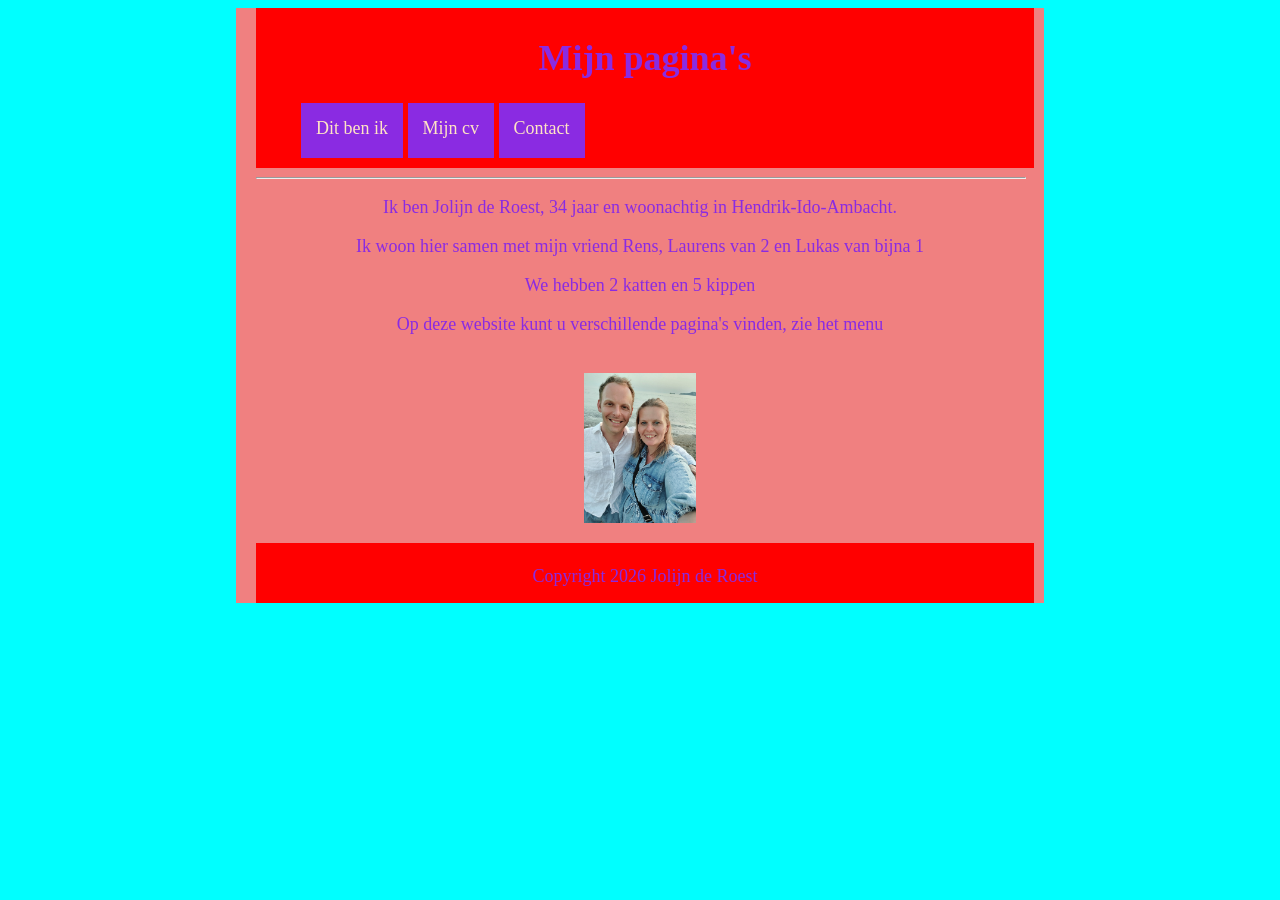
<file: index.html>
<!DOCTYPE html>
<html>
    <head>
    <title>Dit ben ik</title>
     <link rel="stylesheet" type="text/css" href="main.css"/>
        </head>
        <body id="index">
        <header>   
         <h1>Mijn pagina's</h1>
            <ul>
            <li><a href="index.html">Dit ben ik</a></li>
            <li><a href="mijncv.html">Mijn cv</a></li>
             <li><a href="contact.html">Contact</a></li>
             </ul>
        </header>
        <hr>
        <div class="container">
        </div>
        <p>Ik ben Jolijn de Roest, 34 jaar en woonachtig in Hendrik-Ido-Ambacht.</p> 
            <p>Ik woon hier samen met mijn vriend Rens, Laurens van 2 en Lukas van bijna 1</p>
            <p>We hebben 2 katten en 5 kippen</p> 
            <p>Op deze website kunt u verschillende pagina's vinden, zie het menu</p>
            <img src="foto.jpg" alt="Ik en mijn partner" class="foto">
        </body>
        <footer>
            <p>Copyright 2026 Jolijn de Roest</p>
        </footer>
</html>
</file>
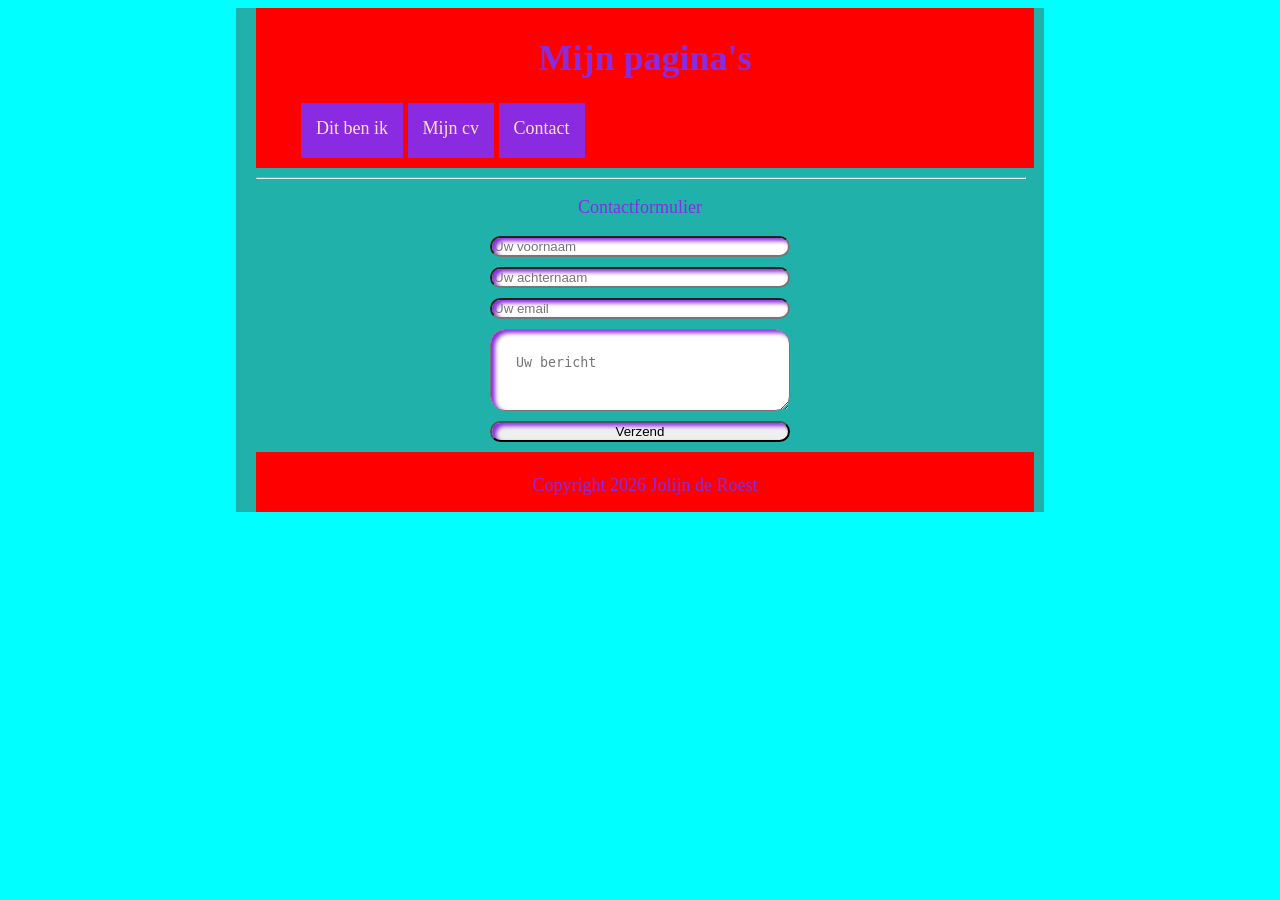
<file: contact.html>
<!DOCTYPE html>
<html>
    <head>
    <title>Dit ben ik</title>
   <link rel="stylesheet" type="text/css" href="main.css"/>
        </head>
        <body id="contact">
        <header>   
         <h1>Mijn pagina's</h1>
            <ul>
            <li><a href="index.html">Dit ben ik</a></li>
            <li><a href="mijncv.html">Mijn cv</a></li>
             <li><a href="contact.html">Contact</a></li>
             </ul>
        </header>
        <hr>
        <p>Contactformulier</p>
        <form>
            <input type="text" placeholder="Uw voornaam"/>
            <input type="text" placeholder="Uw achternaam"/>
            <input type="email" placeholder="Uw email"/>
            <textarea placeholder="Uw bericht"></textarea>
            <button>Verzend</button>
        </form>
        </body>
        <footer>
            <p>Copyright 2026 Jolijn de Roest</p>
        </footer>
</html>
</file>
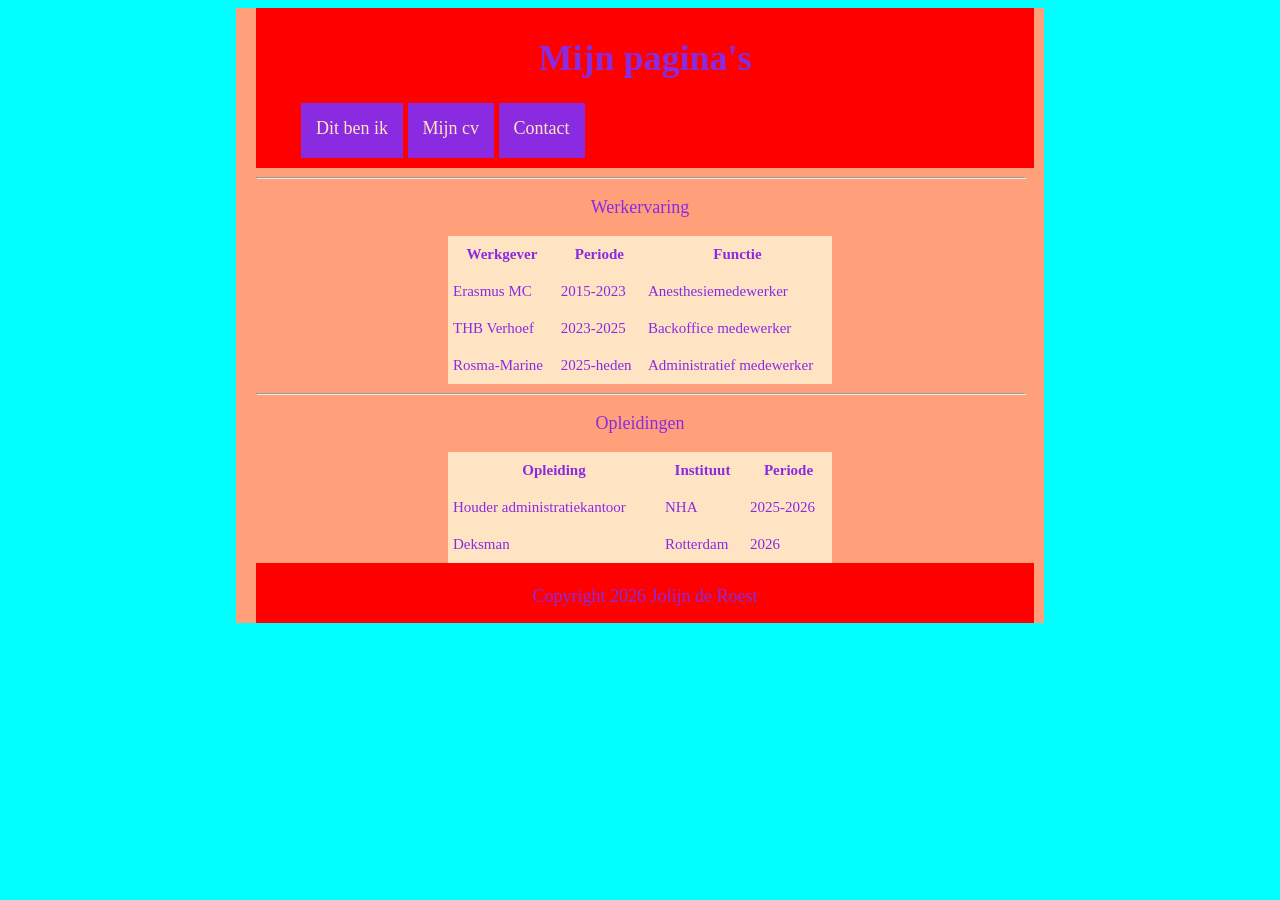
<file: mijncv.html>
<!DOCTYPE html>
<html>
    <head>
    <title>Dit ben ik</title>
   <link rel="stylesheet" type="text/css" href="main.css"/>
        </head>
         <header>   
         <h1>Mijn pagina's</h1>
            <ul>
            <li><a href="index.html">Dit ben ik</a></li>
            <li><a href="mijncv.html">Mijn cv</a></li>
             <li><a href="contact.html">Contact</a></li>
             </ul>
        </header>
        <body id="mijncv">
        <hr>
        <table>
            <p>Werkervaring</p>
            <tr>
                <th>Werkgever</th>
                <th>Periode</th>
                <th>Functie</th>
            </tr>
              <tr>
                <td>Erasmus MC</td>
                <td>2015-2023</td>
                <td>Anesthesiemedewerker</td>
            </tr>
            <tr>
                <td>THB Verhoef</td>
                <td>2023-2025</td>
                <td>Backoffice medewerker</td>
            </tr>
            <tr>
                <td>Rosma-Marine</td>
                <td>2025-heden</td>
                <td>Administratief medewerker</td>
            </tr>
            </table>
            <hr>
            <table>
                <p>Opleidingen</p>
                <tr>
                    <th>Opleiding</th>
                    <th>Instituut</th>
                    <th>Periode</th>
                </tr>
                <tr>
                    <td>Houder administratiekantoor</td>
                    <td>NHA</td>
                    <td>2025-2026</td>
                </tr>
                <tr>
                    <td>Deksman</td>
                    <td>Rotterdam</td>
                    <td>2026</td>
                </tr>
            </table>
            </body>
        <footer>
            <p>Copyright 2026 Jolijn de Roest</p>
        </footer>
</html>
</file>
<file: main.css>
<style type="text/css">
        {background-color: green;}
       
        html{background-color: aqua; margin-left:auto; margin-right: auto;}
        p{text-align: center;}
        body{background-color: white; Georgia, 'Times New Roman', Times, serif; 
        font-size: 18px; color:blueviolet; width: 50%; 
        margin-left:auto; margin-right: auto; padding-left:20px; padding-right:20px;}
     
        
        #index {background-color: lightcoral; width:60%;}
        ul a{color:bisque; text-decoration: none;}
        li{display: inline-block; height: 25px; width 50px; padding: 15px;
        text-align:center; color:beige; background-color: blueviolet;}
        li:hover{background-color: black; border-style: none;}
        header{background-color: red; width: 100%; height: 150px; padding:5px;}
        h1{text-align:center;}
        img{max-width: 150px; max-height: 150px; border-radius: 8px; display:block; margin-left:auto; 
        margin-right: auto; padding:20px; }
       
        #mijncv {background-color: lightsalmon; width: 60%; }
        table{border-collapse: collapse; width:50%; margin-left:auto; margin-right: auto; }
        td, th{font-size: 15px; padding: 10px 5px; background-color: bisque;}
        hr{width: 100%;}
        
        #contact {background-color: lightseagreen; width: 60%;}
        input[type="text"], input[type="email"], textarea, button{display:block; margin: 10px 10px; width: 300px;
        box-sizing: border-box; border-radius: 15px; box-shadow: inset 4px 3px 4px blueviolet; 
        margin-left:auto; margin-right: auto;}
        textarea{heigth: 50px; padding: 25px 25px;}
        button:active{background-color: red; color:black; border radius: 6px; 
        box-shadow: inset 4px 4px 4px blue; ;}
       
        footer{text-align: center; background-color: red; width: 100%; height: 50px; padding:5px}
        </style>
</file>
